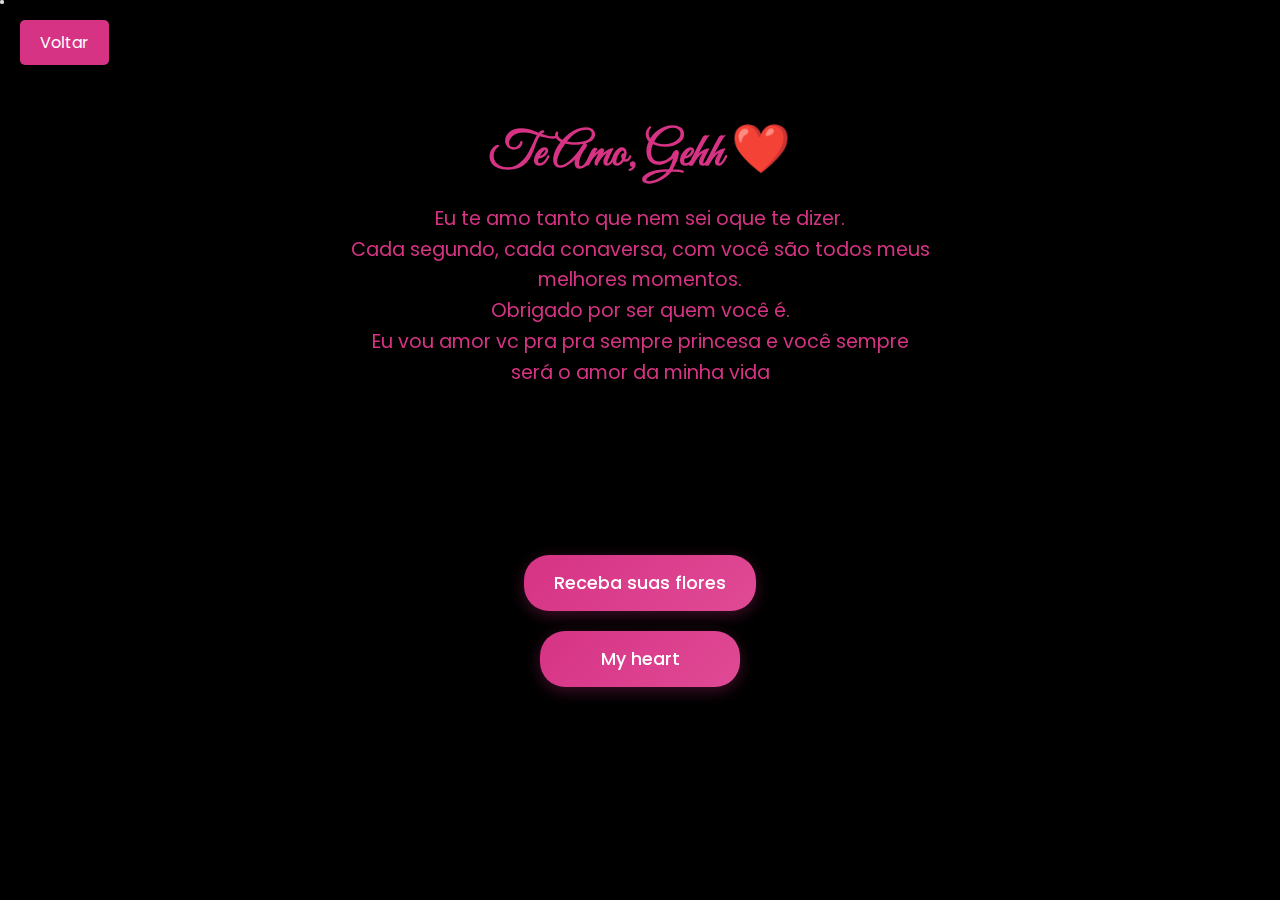
<file: index.html>
<!DOCTYPE html>
<html lang="pt-br">
<head>
  <meta charset="UTF-8" />
  <meta name="viewport" content="width=device-width, initial-scale=1.0" />
  <title>Te Amo Gehh ❤️</title>
  <link rel="stylesheet" href="index.css" />
  <link rel="preconnect" href="https://fonts.googleapis.com" />
  <link href="https://fonts.googleapis.com/css2?family=Great+Vibes&family=Poppins:wght@300;500&display=swap" rel="stylesheet" />
</head>
<body>
  <a href="intro.html" class="back-button">Voltar</a>

  <canvas id="background"></canvas>

  <div class="particles">
    <div class="particle"></div>
    <div class="particle"></div>
    <div class="particle"></div>
    <div class="particle"></div>
    <div class="particle"></div>
    <div class="particle"></div>
    <div class="particle"></div>
    <div class="particle"></div>
    <div class="particle"></div>
  </div>

  <div class="content-wrapper">
    <h1>Te Amo, Gehh ❤️</h1>
    <p>
      Eu te amo tanto que nem sei oque te dizer. <br />
      Cada segundo, cada conaversa, com você são todos meus melhores momentos. <br />
      Obrigado por ser quem você é. <br />
      Eu vou amor vc pra pra sempre princesa e você sempre será o amor da minha vida
    </p>

    <div class="spotify-container">
      <iframe src="https://open.spotify.com/embed/track/0GYPcKDlsb8WEtJkkKdtgH?utm_source=generator" frameborder="0" allow="autoplay; clipboard-write; encrypted-media; fullscreen; picture-in-picture" loading="lazy"></iframe>
    </div>

    <div class="button-container">
      <a href="flowers.html" class="button">Receba suas flores</a>
      <a href="heart-particles-animation.html" class="button">My heart</a>
    </div>
  </div>

  <script src="background.js"></script>
  <script>
    // Adiciona mais partículas dinamicamente
    function createParticle() {
      const particle = document.createElement("div");
      particle.className = "particle";
      particle.style.left = Math.random() * 100 + "%";
      particle.style.animationDelay = Math.random() * 6 + "s";
      particle.style.animationDuration = (Math.random() * 3 + 4) + "s";
      document.querySelector(".particles").appendChild(particle);
      
      // Remove a partícula após a animação
      setTimeout(() => {
        particle.remove();
      }, 8000);
    }

    // Cria partículas continuamente
    setInterval(createParticle, 800);
  </script>
</body>
</html>
</file>
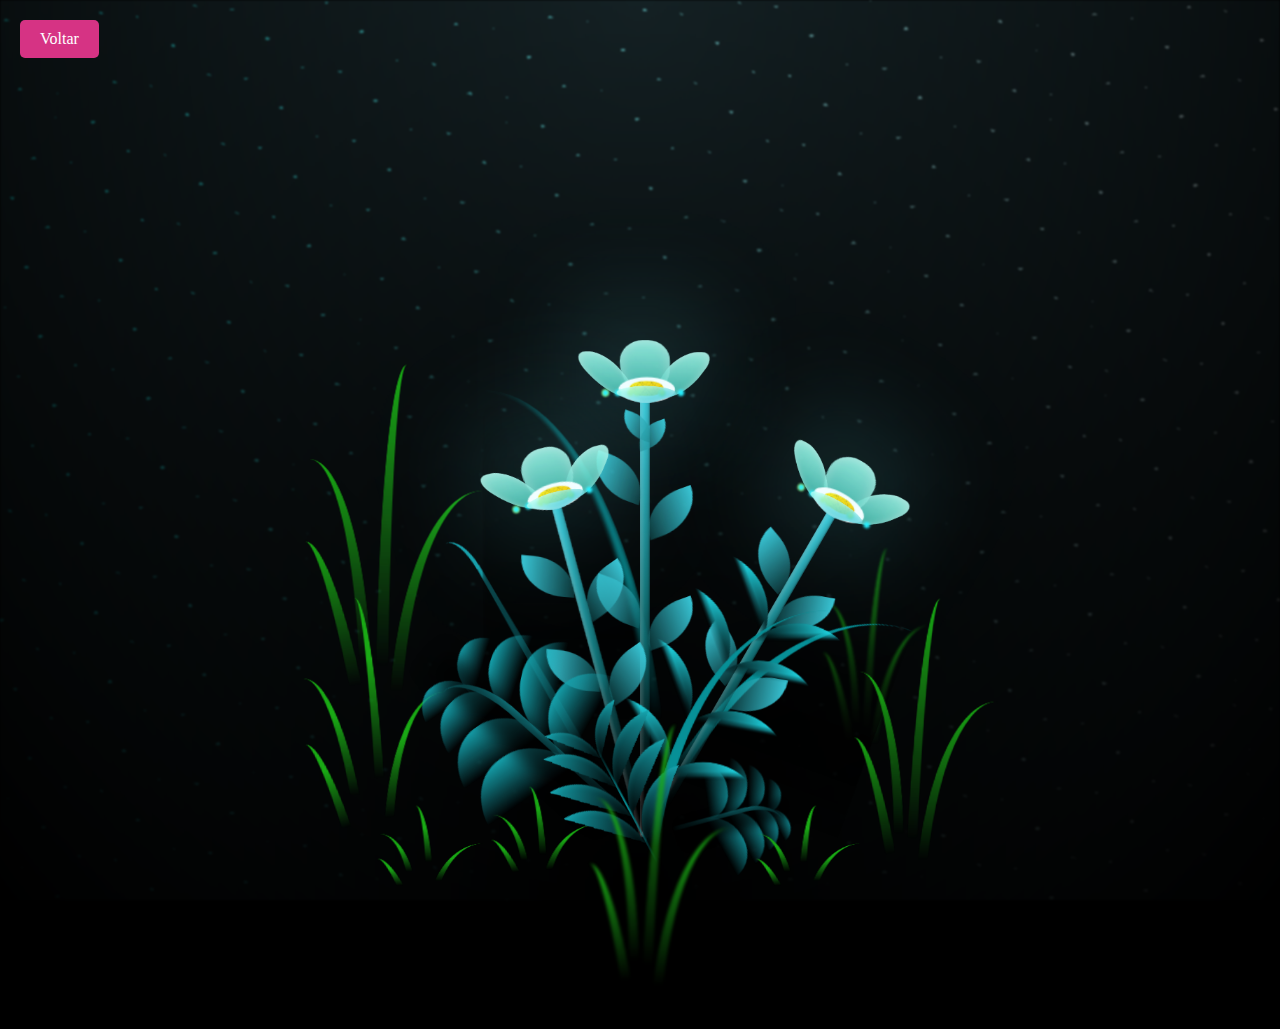
<file: flowers.html>
<!DOCTYPE html>
<html lang="pt-br">
  <head>
    <meta charset="UTF-8" />
    <meta http-equiv="X-UA-Compatible" content="IE=edge" />
    <meta name="viewport" content="width=device-width, initial-scale=1.0" />
    <link rel="stylesheet" href="style.css" />
    <script src="java.js" type="text/javascript"></script>
    <title>Flowers</title>
  </head>

  

  <body class="not-loaded">
    <a href="index.html" class="back-button">Voltar</a>
    <div class="night"></div>
    <div class="flowers">
      <div class="flower flower--1">
        <div class="flower__leafs flower__leafs--1">
          <div class="flower__leaf flower__leaf--1"></div>
          <div class="flower__leaf flower__leaf--2"></div>
          <div class="flower__leaf flower__leaf--3"></div>
          <div class="flower__leaf flower__leaf--4"></div>
          <div class="flower__white-circle"></div>

          <div class="flower__light flower__light--1"></div>
          <div class="flower__light flower__light--2"></div>
          <div class="flower__light flower__light--3"></div>
          <div class="flower__light flower__light--4"></div>
          <div class="flower__light flower__light--5"></div>
          <div class="flower__light flower__light--6"></div>
          <div class="flower__light flower__light--7"></div>
          <div class="flower__light flower__light--8"></div>
        </div>
        <div class="flower__line">
          <div class="flower__line__leaf flower__line__leaf--1"></div>
          <div class="flower__line__leaf flower__line__leaf--2"></div>
          <div class="flower__line__leaf flower__line__leaf--3"></div>
          <div class="flower__line__leaf flower__line__leaf--4"></div>
          <div class="flower__line__leaf flower__line__leaf--5"></div>
          <div class="flower__line__leaf flower__line__leaf--6"></div>
        </div>
      </div>

      <div class="flower flower--2">
        <div class="flower__leafs flower__leafs--2">
          <div class="flower__leaf flower__leaf--1"></div>
          <div class="flower__leaf flower__leaf--2"></div>
          <div class="flower__leaf flower__leaf--3"></div>
          <div class="flower__leaf flower__leaf--4"></div>
          <div class="flower__white-circle"></div>

          <div class="flower__light flower__light--1"></div>
          <div class="flower__light flower__light--2"></div>
          <div class="flower__light flower__light--3"></div>
          <div class="flower__light flower__light--4"></div>
          <div class="flower__light flower__light--5"></div>
          <div class="flower__light flower__light--6"></div>
          <div class="flower__light flower__light--7"></div>
          <div class="flower__light flower__light--8"></div>
        </div>
        <div class="flower__line">
          <div class="flower__line__leaf flower__line__leaf--1"></div>
          <div class="flower__line__leaf flower__line__leaf--2"></div>
          <div class="flower__line__leaf flower__line__leaf--3"></div>
          <div class="flower__line__leaf flower__line__leaf--4"></div>
        </div>
      </div>

      <div class="flower flower--3">
        <div class="flower__leafs flower__leafs--3">
          <div class="flower__leaf flower__leaf--1"></div>
          <div class="flower__leaf flower__leaf--2"></div>
          <div class="flower__leaf flower__leaf--3"></div>
          <div class="flower__leaf flower__leaf--4"></div>
          <div class="flower__white-circle"></div>

          <div class="flower__light flower__light--1"></div>
          <div class="flower__light flower__light--2"></div>
          <div class="flower__light flower__light--3"></div>
          <div class="flower__light flower__light--4"></div>
          <div class="flower__light flower__light--5"></div>
          <div class="flower__light flower__light--6"></div>
          <div class="flower__light flower__light--7"></div>
          <div class="flower__light flower__light--8"></div>
        </div>
        <div class="flower__line">
          <div class="flower__line__leaf flower__line__leaf--1"></div>
          <div class="flower__line__leaf flower__line__leaf--2"></div>
          <div class="flower__line__leaf flower__line__leaf--3"></div>
          <div class="flower__line__leaf flower__line__leaf--4"></div>
        </div>
      </div>

      <div class="grow-ans" style="--d: 1.2s">
        <div class="flower__g-long">
          <div class="flower__g-long__top"></div>
          <div class="flower__g-long__bottom"></div>
        </div>
      </div>

      <div class="growing-grass">
        <div class="flower__grass flower__grass--1">
          <div class="flower__grass--top"></div>
          <div class="flower__grass--bottom"></div>
          <div class="flower__grass__leaf flower__grass__leaf--1"></div>
          <div class="flower__grass__leaf flower__grass__leaf--2"></div>
          <div class="flower__grass__leaf flower__grass__leaf--3"></div>
          <div class="flower__grass__leaf flower__grass__leaf--4"></div>
          <div class="flower__grass__leaf flower__grass__leaf--5"></div>
          <div class="flower__grass__leaf flower__grass__leaf--6"></div>
          <div class="flower__grass__leaf flower__grass__leaf--7"></div>
          <div class="flower__grass__leaf flower__grass__leaf--8"></div>
          <div class="flower__grass__overlay"></div>
        </div>
      </div>

      <div class="growing-grass">
        <div class="flower__grass flower__grass--2">
          <div class="flower__grass--top"></div>
          <div class="flower__grass--bottom"></div>
          <div class="flower__grass__leaf flower__grass__leaf--1"></div>
          <div class="flower__grass__leaf flower__grass__leaf--2"></div>
          <div class="flower__grass__leaf flower__grass__leaf--3"></div>
          <div class="flower__grass__leaf flower__grass__leaf--4"></div>
          <div class="flower__grass__leaf flower__grass__leaf--5"></div>
          <div class="flower__grass__leaf flower__grass__leaf--6"></div>
          <div class="flower__grass__leaf flower__grass__leaf--7"></div>
          <div class="flower__grass__leaf flower__grass__leaf--8"></div>
          <div class="flower__grass__overlay"></div>
        </div>
      </div>

      <div class="grow-ans" style="--d: 2.4s">
        <div class="flower__g-right flower__g-right--1">
          <div class="leaf"></div>
        </div>
      </div>

      <div class="grow-ans" style="--d: 2.8s">
        <div class="flower__g-right flower__g-right--2">
          <div class="leaf"></div>
        </div>
      </div>

      <div class="grow-ans" style="--d: 2.8s">
        <div class="flower__g-front">
          <div
            class="flower__g-front__leaf-wrapper flower__g-front__leaf-wrapper--1"
          >
            <div class="flower__g-front__leaf"></div>
          </div>
          <div
            class="flower__g-front__leaf-wrapper flower__g-front__leaf-wrapper--2"
          >
            <div class="flower__g-front__leaf"></div>
          </div>
          <div
            class="flower__g-front__leaf-wrapper flower__g-front__leaf-wrapper--3"
          >
            <div class="flower__g-front__leaf"></div>
          </div>
          <div
            class="flower__g-front__leaf-wrapper flower__g-front__leaf-wrapper--4"
          >
            <div class="flower__g-front__leaf"></div>
          </div>
          <div
            class="flower__g-front__leaf-wrapper flower__g-front__leaf-wrapper--5"
          >
            <div class="flower__g-front__leaf"></div>
          </div>
          <div
            class="flower__g-front__leaf-wrapper flower__g-front__leaf-wrapper--6"
          >
            <div class="flower__g-front__leaf"></div>
          </div>
          <div
            class="flower__g-front__leaf-wrapper flower__g-front__leaf-wrapper--7"
          >
            <div class="flower__g-front__leaf"></div>
          </div>
          <div
            class="flower__g-front__leaf-wrapper flower__g-front__leaf-wrapper--8"
          >
            <div class="flower__g-front__leaf"></div>
          </div>
          <div class="flower__g-front__line"></div>
        </div>
      </div>

      <div class="grow-ans" style="--d: 3.2s">
        <div class="flower__g-fr">
          <div class="leaf"></div>
          <div class="flower__g-fr__leaf flower__g-fr__leaf--1"></div>
          <div class="flower__g-fr__leaf flower__g-fr__leaf--2"></div>
          <div class="flower__g-fr__leaf flower__g-fr__leaf--3"></div>
          <div class="flower__g-fr__leaf flower__g-fr__leaf--4"></div>
          <div class="flower__g-fr__leaf flower__g-fr__leaf--5"></div>
          <div class="flower__g-fr__leaf flower__g-fr__leaf--6"></div>
          <div class="flower__g-fr__leaf flower__g-fr__leaf--7"></div>
          <div class="flower__g-fr__leaf flower__g-fr__leaf--8"></div>
        </div>
      </div>

      <div class="long-g long-g--0">
        <div class="grow-ans" style="--d: 3s">
          <div class="leaf leaf--0"></div>
        </div>
        <div class="grow-ans" style="--d: 2.2s">
          <div class="leaf leaf--1"></div>
        </div>
        <div class="grow-ans" style="--d: 3.4s">
          <div class="leaf leaf--2"></div>
        </div>
        <div class="grow-ans" style="--d: 3.6s">
          <div class="leaf leaf--3"></div>
        </div>
      </div>

      <div class="long-g long-g--1">
        <div class="grow-ans" style="--d: 3.6s">
          <div class="leaf leaf--0"></div>
        </div>
        <div class="grow-ans" style="--d: 3.8s">
          <div class="leaf leaf--1"></div>
        </div>
        <div class="grow-ans" style="--d: 4s">
          <div class="leaf leaf--2"></div>
        </div>
        <div class="grow-ans" style="--d: 4.2s">
          <div class="leaf leaf--3"></div>
        </div>
      </div>

      <div class="long-g long-g--2">
        <div class="grow-ans" style="--d: 4s">
          <div class="leaf leaf--0"></div>
        </div>
        <div class="grow-ans" style="--d: 4.2s">
          <div class="leaf leaf--1"></div>
        </div>
        <div class="grow-ans" style="--d: 4.4s">
          <div class="leaf leaf--2"></div>
        </div>
        <div class="grow-ans" style="--d: 4.6s">
          <div class="leaf leaf--3"></div>
        </div>
      </div>

      <div class="long-g long-g--3">
        <div class="grow-ans" style="--d: 4s">
          <div class="leaf leaf--0"></div>
        </div>
        <div class="grow-ans" style="--d: 4.2s">
          <div class="leaf leaf--1"></div>
        </div>
        <div class="grow-ans" style="--d: 3s">
          <div class="leaf leaf--2"></div>
        </div>
        <div class="grow-ans" style="--d: 3.6s">
          <div class="leaf leaf--3"></div>
        </div>
      </div>

      <div class="long-g long-g--4">
        <div class="grow-ans" style="--d: 4s">
          <div class="leaf leaf--0"></div>
        </div>
        <div class="grow-ans" style="--d: 4.2s">
          <div class="leaf leaf--1"></div>
        </div>
        <div class="grow-ans" style="--d: 3s">
          <div class="leaf leaf--2"></div>
        </div>
        <div class="grow-ans" style="--d: 3.6s">
          <div class="leaf leaf--3"></div>
        </div>
      </div>

      <div class="long-g long-g--5">
        <div class="grow-ans" style="--d: 4s">
          <div class="leaf leaf--0"></div>
        </div>
        <div class="grow-ans" style="--d: 4.2s">
          <div class="leaf leaf--1"></div>
        </div>
        <div class="grow-ans" style="--d: 3s">
          <div class="leaf leaf--2"></div>
        </div>
        <div class="grow-ans" style="--d: 3.6s">
          <div class="leaf leaf--3"></div>
        </div>
      </div>

      <div class="long-g long-g--6">
        <div class="grow-ans" style="--d: 4.2s">
          <div class="leaf leaf--0"></div>
        </div>
        <div class="grow-ans" style="--d: 4.4s">
          <div class="leaf leaf--1"></div>
        </div>
        <div class="grow-ans" style="--d: 4.6s">
          <div class="leaf leaf--2"></div>
        </div>
        <div class="grow-ans" style="--d: 4.8s">
          <div class="leaf leaf--3"></div>
        </div>
      </div>
      <div class="long-g long-g--7">
        <div class="grow-ans" style="--d: 3s">
          <div class="leaf leaf--0"></div>
        </div>
        <div class="grow-ans" style="--d: 3.2s">
          <div class="leaf leaf--1"></div>
        </div>
        <div class="grow-ans" style="--d: 3.5s">
          <div class="leaf leaf--2"></div>
        </div>
        <div class="grow-ans" style="--d: 3.6s">
          <div class="leaf leaf--3"></div>
        </div>
      </div>
    </div>
    </div>
  </body>
</html>
</file>
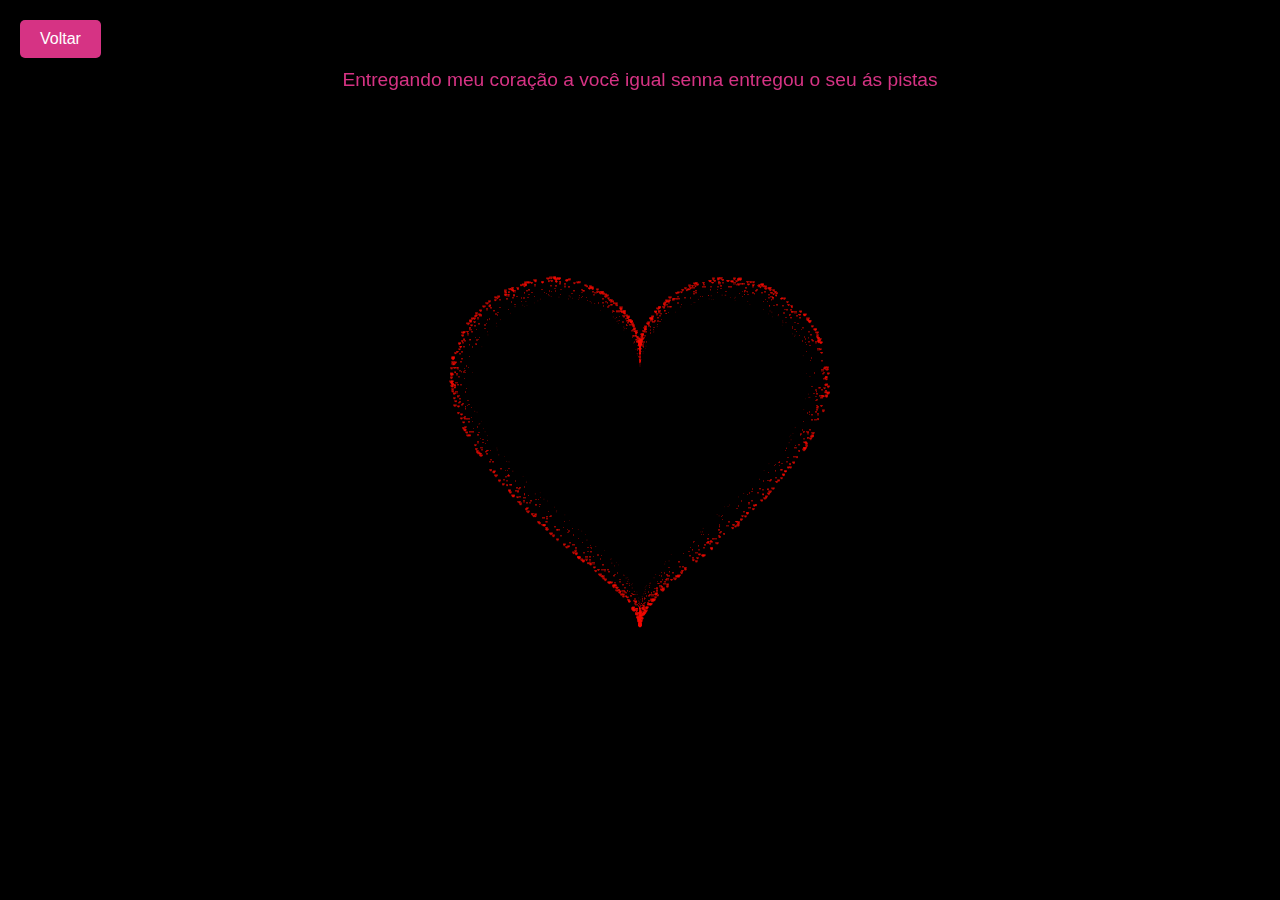
<file: heart-particles-animation.html>
<!DOCTYPE html>
<html lang="pt-br">
  <head>
    <meta charset="UTF-8" />
    <meta name="viewport" content="width=device-width, initial-scale=1.0" />
    <title>Heart Particles + Música</title>
    <style>
      body {
        margin: 0;
        padding: 0;
        background-color: black;
        overflow: hidden; /* Esconde a barra de rolagem */
        display: flex;
        flex-direction: column;
        align-items: center;
        justify-content: space-between; /* Distribui o espaço entre os itens */
        min-height: 100vh;
        position: relative;
        color: white;
        font-family: "Poppins", sans-serif;
      }

      .back-button {
        position: absolute;
        top: 20px;
        left: 20px;
        background-color: #d63384;
        color: white;
        padding: 10px 20px;
        border-radius: 5px;
        text-decoration: none;
        font-size: 1em;
        z-index: 100;
        transition: background-color 0.3s ease;
      }

      .back-button:hover {
        background-color: #e04a95;
      }

      .quote-container {
        position: relative;
        z-index: 10;
        margin-top: 50px; /* Espaçamento do topo */
        text-align: center;
        max-width: 80%;
      }

      .quote-text {
        font-size: 1.2em;
        color: #d63384;
      }

      canvas {
        position: absolute;
        top: 50%;
        left: 50%;
        transform: translate(-50%, -50%);
        z-index: 0;
      }

      .spotify-container {
        width: 100%;
        max-width: 360px;
        padding: 20px 10px;
        z-index: 2;
        opacity: 0;
        transition: opacity 1s ease;
        margin-bottom: 20px; /* Espaçamento inferior */
      }

      .spotify-container.visible {
        opacity: 1;
      }

      /* Responsividade para celulares */
      @media screen and (max-width: 420px) {
        .spotify-container {
          padding: 0 8px;
          margin-bottom: 4px;
        }

        .spotify-container iframe {
          height: 72px;
        }

        .quote-text {
          font-size: 1em;
        }
      }

      @media screen and (max-width: 320px) {
        .spotify-container {
          padding: 0 6px;
          margin-bottom: 2px;
        }

        .spotify-container iframe {
          height: 64px;
        }
      }
    </style>
  </head>

  <body>
    <a href="index.html" class="back-button">Voltar</a>

    <div class="quote-container">
      <p class="quote-text">
        Entregando meu coração a você igual senna entregou o seu ás pistas
      </p>
    </div>

    <canvas id="pinkboard"></canvas>

    <div class="spotify-container">
      <iframe
        style="border-radius: 12px"
        src="https://open.spotify.com/embed/track/2ux3Sb90r5aA74nLMls1u0?utm_source=generator"
        frameborder="0"
        allowfullscreen=""
        allow="autoplay; clipboard-write; encrypted-media; fullscreen; picture-in-picture"
        loading="lazy"
      ></iframe>
    </div>

    <script>
      window.addEventListener("load", () => {
        setTimeout(() => {
          document
            .querySelector(".spotify-container")
            ?.classList.add("visible");
        }, 2000);
      });
    </script>

    <!-- Script da animação de partículas -->
    <script>
      var settings = {
        particles: {
          length: 10000,
          duration: 4,
          velocity: 80,
          effect: -1.3,
          size: 8,
        },
      };
      (function () {
        var b = 0;
        var c = ["ms", "moz", "webkit", "o"];
        for (var a = 0; a < c.length && !window.requestAnimationFrame; ++a) {
          window.requestAnimationFrame = window[c[a] + "RequestAnimationFrame"];
          window.cancelAnimationFrame =
            window[c[a] + "CancelAnimationFrame"] ||
            window[c[a] + "CancelRequestAnimationFrame"];
        }
        if (!window.requestAnimationFrame) {
          window.requestAnimationFrame = function (h, e) {
            var d = new Date().getTime();
            var f = Math.max(0, 16 - (d - b));
            var g = window.setTimeout(function () {
              h(d + f);
            }, f);
            b = d + f;
            return g;
          };
        }
        if (!window.cancelAnimationFrame) {
          window.cancelAnimationFrame = function (d) {
            clearTimeout(d);
          };
        }
      })();

      var Point = function (x, y) {
        this.x = x || 0;
        this.y = y || 0;
      };
      Point.prototype = {
        clone() {
          return new Point(this.x, this.y);
        },
        length(l) {
          if (l === undefined)
            return Math.sqrt(this.x * this.x + this.y * this.y);
          this.normalize();
          this.x *= l;
          this.y *= l;
          return this;
        },
        normalize() {
          var l = this.length();
          this.x /= l;
          this.y /= l;
          return this;
        },
      };

      function Particle() {
        this.position = new Point();
        this.velocity = new Point();
        this.acceleration = new Point();
        this.age = 0;
      }
      Particle.prototype = {
        initialize(x, y, dx, dy) {
          this.position.x = x;
          this.position.y = y;
          this.velocity.x = dx;
          this.velocity.y = dy;
          this.acceleration.x = dx * settings.particles.effect;
          this.acceleration.y = dy * settings.particles.effect;
          this.age = 0;
        },
        update(dt) {
          this.position.x += this.velocity.x * dt;
          this.position.y += this.velocity.y * dt;
          this.velocity.x += this.acceleration.x * dt;
          this.velocity.y += this.acceleration.y * dt;
          this.age += dt;
        },
        draw(ctx, img) {
          const ease = (t) => --t * t * t + 1;
          const size = img.width * ease(this.age / settings.particles.duration);
          ctx.globalAlpha = 1 - this.age / settings.particles.duration;
          ctx.drawImage(
            img,
            this.position.x - size / 2,
            this.position.y - size / 2,
            size,
            size
          );
        },
      };

      function ParticlePool(length) {
        this.particles = new Array(length).fill().map(() => new Particle());
        this.firstActive = 0;
        this.firstFree = 0;
        this.duration = settings.particles.duration;
      }
      ParticlePool.prototype = {
        add(x, y, dx, dy) {
          this.particles[this.firstFree].initialize(x, y, dx, dy);
          this.firstFree = (this.firstFree + 1) % this.particles.length;
          if (this.firstActive === this.firstFree) {
            this.firstActive = (this.firstActive + 1) % this.particles.length;
          }
        },
        update(dt) {
          let i = this.firstActive;
          while (i !== this.firstFree) {
            this.particles[i].update(dt);
            if (this.particles[i].age >= this.duration) {
              this.firstActive = (this.firstActive + 1) % this.particles.length;
            }
            i = (i + 1) % this.particles.length;
          }
        },
        draw(ctx, img) {
          let i = this.firstActive;
          while (i !== this.firstFree) {
            this.particles[i].draw(ctx, img);
            i = (i + 1) % this.particles.length;
          }
        },
      };

      (function (canvas) {
        const ctx = canvas.getContext("2d");
        const pool = new ParticlePool(settings.particles.length);
        const rate = settings.particles.length / settings.particles.duration;
        let time;

        function pointOnHeart(t) {
          return new Point(
            160 * Math.pow(Math.sin(t), 3),
            130 * Math.cos(t) -
              50 * Math.cos(2 * t) -
              20 * Math.cos(3 * t) -
              10 * Math.cos(4 * t) +
              25
          );
        }

        const img = (() => {
          const c = document.createElement("canvas");
          const ctx2 = c.getContext("2d");
          c.width = settings.particles.size;
          c.height = settings.particles.size;
          ctx2.beginPath();
          let t = -Math.PI;
          const to = (t) => {
            const p = pointOnHeart(t);
            p.x =
              settings.particles.size / 2 +
              (p.x * settings.particles.size) / 350;
            p.y =
              settings.particles.size / 2 -
              (p.y * settings.particles.size) / 350;
            return p;
          };
          let p = to(t);
          ctx2.moveTo(p.x, p.y);
          while (t < Math.PI) {
            t += 0.01;
            p = to(t);
            ctx2.lineTo(p.x, p.y);
          }
          ctx2.closePath();
          ctx2.fillStyle = "#f50b02";
          ctx2.fill();
          const image = new Image();
          image.src = c.toDataURL();
          return image;
        })();

        function render() {
          requestAnimationFrame(render);
          const now = new Date().getTime() / 1000;
          const dt = now - (time || now);
          time = now;
          ctx.clearRect(0, 0, canvas.width, canvas.height);
          const count = rate * dt;
          for (let i = 0; i < count; i++) {
            const pos = pointOnHeart(Math.PI - 2 * Math.PI * Math.random());
            const dir = pos.clone().length(settings.particles.velocity);
            pool.add(
              canvas.width / 2 + pos.x,
              canvas.height / 2 - pos.y,
              dir.x,
              -dir.y
            );
          }
          pool.update(dt);
          pool.draw(ctx, img);
        }

        function onResize() {
          canvas.width = window.innerWidth;
          canvas.height = window.innerHeight;
        }

        window.onresize = onResize;
        setTimeout(() => {
          onResize();
          render();
        }, 10);
      })(document.getElementById("pinkboard"));
    </script>
  </body>
</html>
</file>
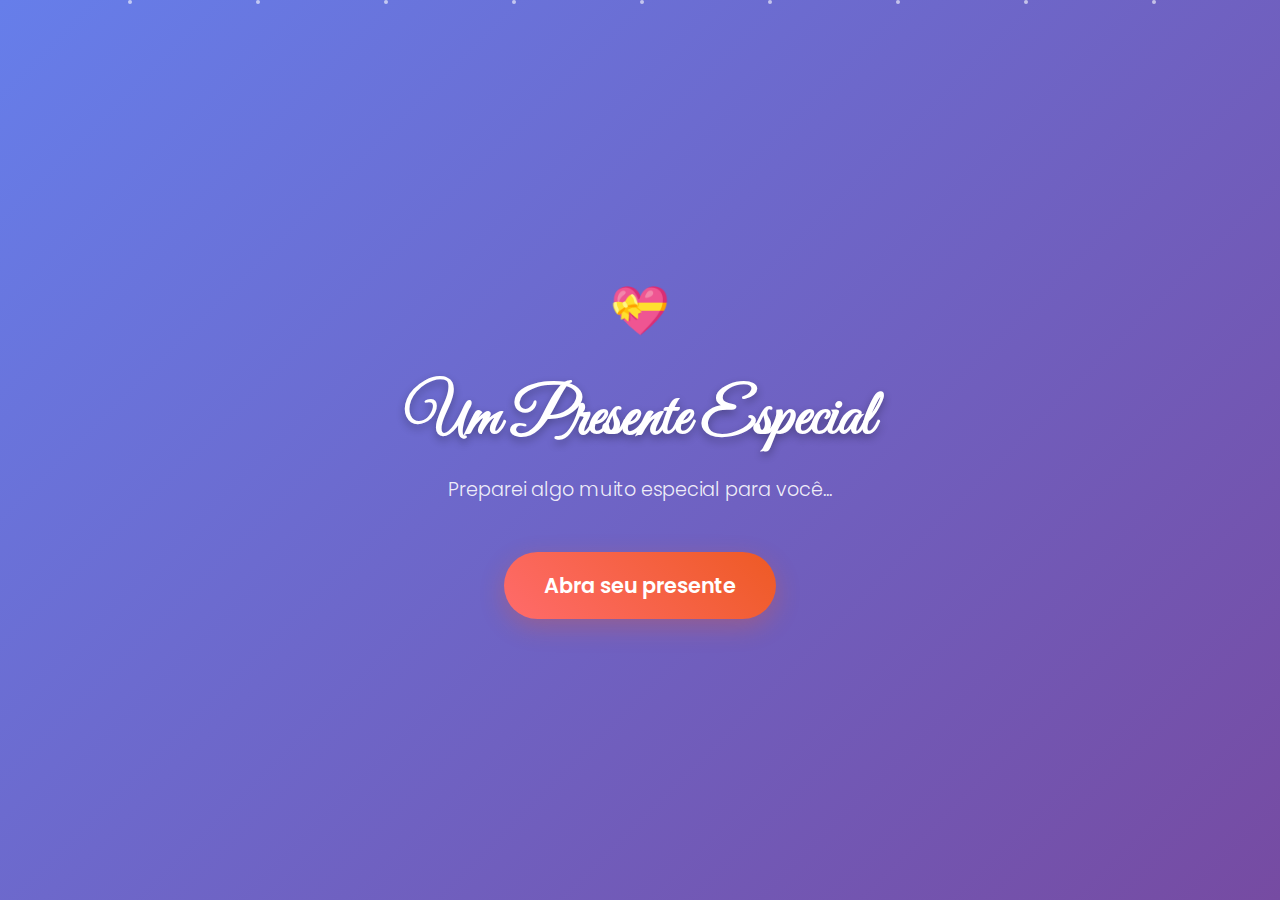
<file: intro.html>
<!DOCTYPE html>
<html lang="pt-br">
  <head>
    <meta charset="UTF-8" />
    <meta name="viewport" content="width=device-width, initial-scale=1.0" />
    <title>Um Presente Especial</title>
    <link rel="preconnect" href="https://fonts.googleapis.com">
    <link rel="preconnect" href="https://fonts.gstatic.com" crossorigin>
    <link href="https://fonts.googleapis.com/css2?family=Great+Vibes&family=Poppins:wght@300;400;600&display=swap" rel="stylesheet">
    <style>
      * {
        margin: 0;
        padding: 0;
        box-sizing: border-box;
      }

      body {
        font-family: 'Poppins', sans-serif;
        background: linear-gradient(135deg, #667eea 0%, #764ba2 100%);
        min-height: 100vh;
        display: flex;
        flex-direction: column;
        align-items: center;
        justify-content: center;
        overflow: hidden;
        position: relative;
      }

      /* Partículas flutuantes */
      .particles {
        position: absolute;
        top: 0;
        left: 0;
        width: 100%;
        height: 100%;
        pointer-events: none;
        z-index: 1;
      }

      .particle {
        position: absolute;
        width: 4px;
        height: 4px;
        background: rgba(255, 255, 255, 0.6);
        border-radius: 50%;
        animation: float 6s ease-in-out infinite;
      }

      .particle:nth-child(1) { left: 10%; animation-delay: 0s; }
      .particle:nth-child(2) { left: 20%; animation-delay: 1s; }
      .particle:nth-child(3) { left: 30%; animation-delay: 2s; }
      .particle:nth-child(4) { left: 40%; animation-delay: 3s; }
      .particle:nth-child(5) { left: 50%; animation-delay: 4s; }
      .particle:nth-child(6) { left: 60%; animation-delay: 5s; }
      .particle:nth-child(7) { left: 70%; animation-delay: 0.5s; }
      .particle:nth-child(8) { left: 80%; animation-delay: 1.5s; }
      .particle:nth-child(9) { left: 90%; animation-delay: 2.5s; }

      @keyframes float {
        0%, 100% {
          transform: translateY(100vh) scale(0);
          opacity: 0;
        }
        10% {
          opacity: 1;
          transform: translateY(90vh) scale(1);
        }
        90% {
          opacity: 1;
          transform: translateY(10vh) scale(1);
        }
        100% {
          opacity: 0;
          transform: translateY(0vh) scale(0);
        }
      }

      /* Container principal */
      .container {
        text-align: center;
        z-index: 10;
        position: relative;
        animation: fadeInUp 1.5s ease-out;
      }

      @keyframes fadeInUp {
        from {
          opacity: 0;
          transform: translateY(50px);
        }
        to {
          opacity: 1;
          transform: translateY(0);
        }
      }

      /* Título principal */
      .title {
        font-family: 'Great Vibes', cursive;
        font-size: 4rem;
        color: white;
        margin-bottom: 1rem;
        text-shadow: 0 4px 8px rgba(0, 0, 0, 0.3);
        animation: glow 2s ease-in-out infinite alternate;
      }

      @keyframes glow {
        from {
          text-shadow: 0 4px 8px rgba(0, 0, 0, 0.3), 0 0 20px rgba(255, 255, 255, 0.2);
        }
        to {
          text-shadow: 0 4px 8px rgba(0, 0, 0, 0.3), 0 0 30px rgba(255, 255, 255, 0.4);
        }
      }

      /* Subtítulo */
      .subtitle {
        font-size: 1.2rem;
        color: rgba(255, 255, 255, 0.9);
        margin-bottom: 3rem;
        font-weight: 300;
        animation: fadeIn 2s ease-out 0.5s both;
      }

      @keyframes fadeIn {
        from {
          opacity: 0;
        }
        to {
          opacity: 1;
        }
      }

      /* Botão principal */
      .gift-button {
        background: linear-gradient(45deg, #ff6b6b, #ee5a24);
        border: none;
        padding: 18px 40px;
        font-size: 1.3rem;
        font-weight: 600;
        color: white;
        border-radius: 50px;
        cursor: pointer;
        text-decoration: none;
        display: inline-block;
        transition: all 0.3s ease;
        box-shadow: 0 8px 25px rgba(238, 90, 36, 0.3);
        position: relative;
        overflow: hidden;
        animation: pulse 2s ease-in-out infinite;
      }

      .gift-button::before {
        content: '';
        position: absolute;
        top: 0;
        left: -100%;
        width: 100%;
        height: 100%;
        background: linear-gradient(90deg, transparent, rgba(255, 255, 255, 0.2), transparent);
        transition: left 0.5s;
      }

      .gift-button:hover::before {
        left: 100%;
      }

      .gift-button:hover {
        transform: translateY(-3px);
        box-shadow: 0 12px 35px rgba(238, 90, 36, 0.4);
      }

      .gift-button:active {
        transform: translateY(-1px);
      }

      @keyframes pulse {
        0%, 100% {
          transform: scale(1);
        }
        50% {
          transform: scale(1.05);
        }
      }

      /* Ícone de coração */
      .heart-icon {
        font-size: 3rem;
        color: #ff6b6b;
        margin-bottom: 2rem;
        animation: heartbeat 1.5s ease-in-out infinite;
      }

      @keyframes heartbeat {
        0%, 100% {
          transform: scale(1);
        }
        50% {
          transform: scale(1.1);
        }
      }

      /* Responsividade */
      @media (max-width: 768px) {
        .title {
          font-size: 3rem;
        }
        
        .subtitle {
          font-size: 1rem;
          margin-bottom: 2rem;
        }
        
        .gift-button {
          padding: 15px 30px;
          font-size: 1.1rem;
        }
        
        .heart-icon {
          font-size: 2.5rem;
        }
      }

      @media (max-width: 480px) {
        .title {
          font-size: 2.5rem;
        }
        
        .subtitle {
          font-size: 0.9rem;
        }
        
        .gift-button {
          padding: 12px 25px;
          font-size: 1rem;
        }
      }
    </style>
  </head>
  <body>
    <!-- Partículas flutuantes -->
    <div class="particles">
      <div class="particle"></div>
      <div class="particle"></div>
      <div class="particle"></div>
      <div class="particle"></div>
      <div class="particle"></div>
      <div class="particle"></div>
      <div class="particle"></div>
      <div class="particle"></div>
      <div class="particle"></div>
    </div>

    <!-- Container principal -->
    <div class="container">
      <div class="heart-icon">💝</div>
      <h1 class="title">Um Presente Especial</h1>
      <p class="subtitle">Preparei algo muito especial para você...</p>
      <a href="index.html" class="gift-button">Abra seu presente</a>
    </div>

    <script>
      // Adiciona mais partículas dinamicamente
      function createParticle() {
        const particle = document.createElement('div');
        particle.className = 'particle';
        particle.style.left = Math.random() * 100 + '%';
        particle.style.animationDelay = Math.random() * 6 + 's';
        particle.style.animationDuration = (Math.random() * 3 + 4) + 's';
        document.querySelector('.particles').appendChild(particle);
        
        // Remove a partícula após a animação
        setTimeout(() => {
          particle.remove();
        }, 8000);
      }

      // Cria partículas continuamente
      setInterval(createParticle, 800);

      // Efeito de clique no botão
      document.querySelector('.gift-button').addEventListener('click', function(e) {
        // Cria um efeito de ripple
        const ripple = document.createElement('span');
        const rect = this.getBoundingClientRect();
        const size = Math.max(rect.width, rect.height);
        const x = e.clientX - rect.left - size / 2;
        const y = e.clientY - rect.top - size / 2;
        
        ripple.style.width = ripple.style.height = size + 'px';
        ripple.style.left = x + 'px';
        ripple.style.top = y + 'px';
        ripple.style.position = 'absolute';
        ripple.style.borderRadius = '50%';
        ripple.style.background = 'rgba(255, 255, 255, 0.3)';
        ripple.style.transform = 'scale(0)';
        ripple.style.animation = 'ripple 0.6s linear';
        ripple.style.pointerEvents = 'none';
        
        this.appendChild(ripple);
        
        setTimeout(() => {
          ripple.remove();
        }, 600);
      });

      // Adiciona animação de ripple
      const style = document.createElement('style');
      style.textContent = `
        @keyframes ripple {
          to {
            transform: scale(4);
            opacity: 0;
          }
        }
      `;
      document.head.appendChild(style);
    </script>
  </body>
</html>
</file>
<file: index.css>
* {
  margin: 0;
  padding: 0;
  box-sizing: border-box;
}

body {
  font-family: 'Poppins', sans-serif;
  background-color: black;
  color: #d63384;
  display: flex;
  flex-direction: column;
  align-items: center;
  text-align: center;
  padding: 120px 20px 40px;
  min-height: 100vh;
  overflow-x: hidden;
  overflow-y: auto;
  position: relative; /* Necessário para o posicionamento absoluto das partículas */
}

/* Partículas flutuantes */
.particles {
  position: absolute;
  top: 0;
  left: 0;
  width: 100%;
  height: 100%;
  pointer-events: none;
  z-index: 1;
}

.particle {
  position: absolute;
  width: 4px;
  height: 4px;
  background: rgba(255, 255, 255, 0.2);
  border-radius: 50%;
  animation: float 6s ease-in-out infinite;
}

@keyframes float {
  0%, 100% {
    transform: translateY(100vh) scale(0);
    opacity: 0;
  }
  10% {
    opacity: 1;
    transform: translateY(90vh) scale(1);
  }
  90% {
    opacity: 1;
    transform: translateY(10vh) scale(1);
  }
  100% {
    opacity: 0;
    transform: translateY(0vh) scale(0);
  }
}

/* Botão de voltar */
.back-button {
  position: absolute;
  top: 20px;
  left: 20px;
  background-color: #d63384;
  color: white;
  padding: 10px 20px;
  border-radius: 5px;
  text-decoration: none;
  font-size: 1em;
  z-index: 100;
  transition: background-color 0.3s ease;
}

.back-button:hover {
  background-color: #e04a95;
}

/* Wrapper para o conteúdo principal */
.content-wrapper {
  position: relative;
  z-index: 10;
  animation: fadeInUp 1.5s ease-out;
  max-width: 800px; /* Limita a largura do conteúdo */
  width: 100%;
  padding: 0 20px;
}

@keyframes fadeInUp {
  from {
    opacity: 0;
    transform: translateY(50px);
  }
  to {
    opacity: 1;
    transform: translateY(0);
  }
}

canvas#background {
  position: fixed;
  top: 0;
  left: 0;
  z-index: -1;
  width: 100vw;
  height: 100vh;
}

h1 {
  font-family: 'Great Vibes', cursive;
  font-size: 3em;
  margin-bottom: 20px;
  animation: glow 2s ease-in-out infinite alternate;
}

@keyframes glow {
  from {
    text-shadow: 0 4px 8px rgba(0, 0, 0, 0.3), 0 0 10px rgba(255, 255, 255, 0.1);
  }
  to {
    text-shadow: 0 4px 8px rgba(0, 0, 0, 0.3), 0 0 20px rgba(255, 255, 255, 0.2);
  }
}

p {
  max-width: 600px;
  font-size: 1.2em;
  line-height: 1.6;
  padding: 0 10px;
  margin: 0 auto 20px auto; /* Centraliza o parágrafo */
  animation: fadeIn 2s ease-out 0.5s both;
}

@keyframes fadeIn {
  from {
    opacity: 0;
  }
  to {
    opacity: 1;
  }
}

.spotify-container {
  margin-top: 40px;
  max-width: 360px;
  width: 100%;
  margin-left: auto; /* Centraliza o container */
  margin-right: auto; /* Centraliza o container */
}

iframe {
  width: 100%;
  height: 80px;
  border-radius: 12px;
}

/* Responsividade para telas menores */
@media (max-width: 480px) {
  body {
    padding: 100px 15px 30px;
  }

  h1 {
    font-size: 2.3em;
  }

  p {
    font-size: 1em;
  }

  iframe {
    height: 75px;
  }

  .back-button {
    padding: 8px 15px;
    font-size: 0.9em;
  }
}

.button-container {
  display: flex;
  flex-direction: column;
  gap: 20px;
  margin-top: 40px;
  align-items: center;
}

.button {
  background: linear-gradient(135deg, #d63384, #e04a95);
  color: white;
  padding: 15px 30px;
  border-radius: 25px;
  text-decoration: none;
  font-size: 1.1em;
  font-weight: 500;
  text-align: center;
  min-width: 200px;
  box-shadow: 0 4px 15px rgba(214, 51, 132, 0.3);
  transition: all 0.3s ease;
  position: relative;
  overflow: hidden;
}

.button::before {
  content: '';
  position: absolute;
  top: 0;
  left: -100%;
  width: 100%;
  height: 100%;
  background: linear-gradient(90deg, transparent, rgba(255, 255, 255, 0.2), transparent);
  transition: left 0.5s ease;
}

.button:hover {
  background: linear-gradient(135deg, #e04a95, #f056a6);
  transform: translateY(-3px);
  box-shadow: 0 6px 20px rgba(214, 51, 132, 0.4);
}

.button:hover::before {
  left: 100%;
}

.button:active {
  transform: translateY(-1px);
}

@media (max-width: 480px) {
  .button {
    padding: 12px 25px;
    font-size: 1em;
    min-width: 180px;
  }
}
</file>
<file: style.css>
*,
*::after,
*::before {
  padding: 0;
  margin: 0;
  box-sizing: border-box;
}

:root {
  --dark-color: #000;
}

.spotify-container {
  position: relative;
  width: 100%;
  max-width: 360px;
  margin: 40px auto 20px auto;
  padding: 0 20px;
  z-index: 10;
}

.spotify-container iframe {
  width: 100%;
  height: 80px;
  border-radius: 12px;
  box-shadow: 0 4px 12px rgba(0, 0, 0, 0.2);
}

/* Responsividade */
@media screen and (max-width: 400px) {
  .spotify-container {
    padding: 0 10px;
  }

  .spotify-container iframe {
    height: 72px;
  }
}

@media screen and (max-width: 300px) {
  .spotify-container iframe {
    height: 64px;
  }
}

body {
  display: flex;
  align-items: flex-end;
  justify-content: center;
  min-height: 100vh;
  background-color: var(--dark-color);
  overflow: hidden;
  perspective: 1000px;
}

.night {
  position: fixed;
  left: 50%;
  top: 0;
  transform: translateX(-50%);
  width: 100%;
  height: 100%;
  filter: blur(0.1vmin);
  background-image: radial-gradient(
      ellipse at top,
      transparent 0%,
      var(--dark-color)
    ),
    radial-gradient(
      ellipse at bottom,
      var(--dark-color),
      rgba(145, 233, 255, 0.2)
    ),
    repeating-linear-gradient(
      220deg,
      black 0px,
      black 19px,
      transparent 19px,
      transparent 22px
    ),
    repeating-linear-gradient(
      189deg,
      black 0px,
      black 19px,
      transparent 19px,
      transparent 22px
    ),
    repeating-linear-gradient(
      148deg,
      black 0px,
      black 19px,
      transparent 19px,
      transparent 22px
    ),
    linear-gradient(90deg, #00fffa, #f0f0f0);
}

.flowers {
  position: relative;
  transform: scale(0.7);
}

.flower {
  position: absolute;
  bottom: 10vmin;
  transform-origin: bottom center;
  z-index: 10;
  --fl-speed: 0.8s;
}
.flower--1 {
  animation: moving-flower-1 4s linear infinite;
}
.flower--1 .flower__line {
  height: 70vmin;
  animation-delay: 0.3s;
}
.flower--1 .flower__line__leaf--1 {
  animation: blooming-leaf-right var(--fl-speed) 1.6s backwards;
}
.flower--1 .flower__line__leaf--2 {
  animation: blooming-leaf-right var(--fl-speed) 1.4s backwards;
}
.flower--1 .flower__line__leaf--3 {
  animation: blooming-leaf-left var(--fl-speed) 1.2s backwards;
}
.flower--1 .flower__line__leaf--4 {
  animation: blooming-leaf-left var(--fl-speed) 1s backwards;
}
.flower--1 .flower__line__leaf--5 {
  animation: blooming-leaf-right var(--fl-speed) 1.8s backwards;
}
.flower--1 .flower__line__leaf--6 {
  animation: blooming-leaf-left var(--fl-speed) 2s backwards;
}
.flower--2 {
  left: 50%;
  transform: rotate(30deg);
  animation: moving-flower-2 4s linear infinite;
}
.flower--2 .flower__line {
  height: 60vmin;
  animation-delay: 0.8s;
}
.flower--2 .flower__line__leaf--1 {
  animation: blooming-leaf-right var(--fl-speed) 1.9s backwards;
}
.flower--2 .flower__line__leaf--2 {
  animation: blooming-leaf-right var(--fl-speed) 1.7s backwards;
}
.flower--2 .flower__line__leaf--3 {
  animation: blooming-leaf-left var(--fl-speed) 1.5s backwards;
}
.flower--2 .flower__line__leaf--4 {
  animation: blooming-leaf-left var(--fl-speed) 1.3s backwards;
}
.flower--3 {
  left: 50%;
  transform: rotate(-15deg);
  animation: moving-flower-3 4s linear infinite;
}
.flower--3 .flower__line {
  animation-delay: 0.9s;
}
.flower--3 .flower__line__leaf--1 {
  animation: blooming-leaf-right var(--fl-speed) 2.5s backwards;
}
.flower--3 .flower__line__leaf--2 {
  animation: blooming-leaf-right var(--fl-speed) 2.3s backwards;
}
.flower--3 .flower__line__leaf--3 {
  animation: blooming-leaf-left var(--fl-speed) 2.1s backwards;
}
.flower--3 .flower__line__leaf--4 {
  animation: blooming-leaf-left var(--fl-speed) 1.9s backwards;
}
.flower__leafs {
  position: relative;
  animation: blooming-flower 2s backwards;
}
.flower__leafs--1 {
  animation-delay: 1.1s;
}
.flower__leafs--2 {
  animation-delay: 1.4s;
}
.flower__leafs--3 {
  animation-delay: 1.7s;
}
.flower__leafs::after {
  content: "";
  position: absolute;
  left: 0;
  top: 0;
  transform: translate(-50%, -100%);
  width: 8vmin;
  height: 8vmin;
  background-color: #6bf0ff;
  filter: blur(10vmin);
}
.flower__leaf {
  position: absolute;
  bottom: 0;
  left: 50%;
  width: 8vmin;
  height: 11vmin;
  border-radius: 51% 49% 47% 53%/44% 45% 55% 69%;
  background-color: #65e6cc;
  background-image: linear-gradient(to top, #40bbab, #a7ffee);
  transform-origin: bottom center;
  opacity: 0.9;
  box-shadow: inset 0 0 2vmin rgba(255, 255, 255, 0.5);
}
.flower__leaf--1 {
  transform: translate(-10%, 1%) rotateY(40deg) rotateX(-50deg);
}
.flower__leaf--2 {
  transform: translate(-50%, -4%) rotateX(40deg);
}
.flower__leaf--3 {
  transform: translate(-90%, 0%) rotateY(45deg) rotateX(50deg);
}
.flower__leaf--4 {
  width: 8vmin;
  height: 8vmin;
  transform-origin: bottom left;
  border-radius: 4vmin 10vmin 4vmin 4vmin;
  transform: translate(0%, 18%) rotateX(70deg) rotate(-43deg);
  background-image: linear-gradient(to top, #39c6d6, #a7ffee);
  z-index: 1;
  opacity: 0.8;
}
.flower__white-circle {
  position: absolute;
  left: -3.5vmin;
  top: -3vmin;
  width: 9vmin;
  height: 4vmin;
  border-radius: 50%;
  background-color: #fff;
}
.flower__white-circle::after {
  content: "";
  position: absolute;
  left: 50%;
  top: 45%;
  transform: translate(-50%, -50%);
  width: 60%;
  height: 60%;
  border-radius: inherit;
  background-image: repeating-linear-gradient(
      135deg,
      rgba(0, 0, 0, 0.03) 0px,
      rgba(0, 0, 0, 0.03) 1px,
      transparent 1px,
      transparent 12px
    ),
    repeating-linear-gradient(
      45deg,
      rgba(0, 0, 0, 0.03) 0px,
      rgba(0, 0, 0, 0.03) 1px,
      transparent 1px,
      transparent 12px
    ),
    repeating-linear-gradient(
      67.5deg,
      rgba(0, 0, 0, 0.03) 0px,
      rgba(0, 0, 0, 0.03) 1px,
      transparent 1px,
      transparent 12px
    ),
    repeating-linear-gradient(
      135deg,
      rgba(0, 0, 0, 0.03) 0px,
      rgba(0, 0, 0, 0.03) 1px,
      transparent 1px,
      transparent 12px
    ),
    repeating-linear-gradient(
      45deg,
      rgba(0, 0, 0, 0.03) 0px,
      rgba(0, 0, 0, 0.03) 1px,
      transparent 1px,
      transparent 12px
    ),
    repeating-linear-gradient(
      112.5deg,
      rgba(0, 0, 0, 0.03) 0px,
      rgba(0, 0, 0, 0.03) 1px,
      transparent 1px,
      transparent 12px
    ),
    repeating-linear-gradient(
      112.5deg,
      rgba(0, 0, 0, 0.03) 0px,
      rgba(0, 0, 0, 0.03) 1px,
      transparent 1px,
      transparent 12px
    ),
    repeating-linear-gradient(
      45deg,
      rgba(0, 0, 0, 0.03) 0px,
      rgba(0, 0, 0, 0.03) 1px,
      transparent 1px,
      transparent 12px
    ),
    repeating-linear-gradient(
      22.5deg,
      rgba(0, 0, 0, 0.03) 0px,
      rgba(0, 0, 0, 0.03) 1px,
      transparent 1px,
      transparent 12px
    ),
    repeating-linear-gradient(
      45deg,
      rgba(0, 0, 0, 0.03) 0px,
      rgba(0, 0, 0, 0.03) 1px,
      transparent 1px,
      transparent 12px
    ),
    repeating-linear-gradient(
      22.5deg,
      rgba(0, 0, 0, 0.03) 0px,
      rgba(0, 0, 0, 0.03) 1px,
      transparent 1px,
      transparent 12px
    ),
    repeating-linear-gradient(
      135deg,
      rgba(0, 0, 0, 0.03) 0px,
      rgba(0, 0, 0, 0.03) 1px,
      transparent 1px,
      transparent 12px
    ),
    repeating-linear-gradient(
      157.5deg,
      rgba(0, 0, 0, 0.03) 0px,
      rgba(0, 0, 0, 0.03) 1px,
      transparent 1px,
      transparent 12px
    ),
    repeating-linear-gradient(
      67.5deg,
      rgba(0, 0, 0, 0.03) 0px,
      rgba(0, 0, 0, 0.03) 1px,
      transparent 1px,
      transparent 12px
    ),
    repeating-linear-gradient(
      67.5deg,
      rgba(0, 0, 0, 0.03) 0px,
      rgba(0, 0, 0, 0.03) 1px,
      transparent 1px,
      transparent 12px
    ),
    linear-gradient(90deg, #ffeb12, #ffce00);
}
.flower__line {
  height: 55vmin;
  width: 1.5vmin;
  background-image: linear-gradient(
      to left,
      rgba(0, 0, 0, 0.2),
      transparent,
      rgba(255, 255, 255, 0.2)
    ),
    linear-gradient(to top, transparent 10%, #14757a, #39c6d6);
  box-shadow: inset 0 0 2px rgba(0, 0, 0, 0.5);
  animation: grow-flower-tree 4s backwards;
}
.flower__line__leaf {
  --w: 7vmin;
  --h: calc(var(--w) + 2vmin);
  position: absolute;
  top: 20%;
  left: 90%;
  width: var(--w);
  height: var(--h);
  border-top-right-radius: var(--h);
  border-bottom-left-radius: var(--h);
  background-image: linear-gradient(to top, rgba(20, 117, 122, 0.4), #39c6d6);
}
.flower__line__leaf--1 {
  transform: rotate(70deg) rotateY(30deg);
}
.flower__line__leaf--2 {
  top: 45%;
  transform: rotate(70deg) rotateY(30deg);
}
.flower__line__leaf--3,
.flower__line__leaf--4,
.flower__line__leaf--6 {
  border-top-right-radius: 0;
  border-bottom-left-radius: 0;
  border-top-left-radius: var(--h);
  border-bottom-right-radius: var(--h);
  left: -460%;
  top: 12%;
  transform: rotate(-70deg) rotateY(30deg);
}
.flower__line__leaf--4 {
  top: 40%;
}
.flower__line__leaf--5 {
  top: 0;
  transform-origin: left;
  transform: rotate(70deg) rotateY(30deg) scale(0.6);
}
.flower__line__leaf--6 {
  top: -2%;
  left: -450%;
  transform-origin: right;
  transform: rotate(-70deg) rotateY(30deg) scale(0.6);
}
.flower__light {
  position: absolute;
  bottom: 0vmin;
  width: 1vmin;
  height: 1vmin;
  background-color: #fffb00;
  border-radius: 50%;
  filter: blur(0.2vmin);
  animation: light-ans 4s linear infinite backwards;
}
.flower__light:nth-child(odd) {
  background-color: #23f0ff;
}
.flower__light--1 {
  left: -2vmin;
  animation-delay: 1s;
}
.flower__light--2 {
  left: 3vmin;
  animation-delay: 0.5s;
}
.flower__light--3 {
  left: -6vmin;
  animation-delay: 0.3s;
}
.flower__light--4 {
  left: 6vmin;
  animation-delay: 0.9s;
}
.flower__light--5 {
  left: -1vmin;
  animation-delay: 1.5s;
}
.flower__light--6 {
  left: -4vmin;
  animation-delay: 3s;
}
.flower__light--7 {
  left: 3vmin;
  animation-delay: 2s;
}
.flower__light--8 {
  left: -6vmin;
  animation-delay: 3.5s;
}
.flower__grass {
  --c: #159faa;
  --line-w: 1.5vmin;
  position: absolute;
  bottom: 12vmin;
  left: -7vmin;
  display: flex;
  flex-direction: column;
  align-items: flex-end;
  z-index: 20;
  transform-origin: bottom center;
  transform: rotate(-48deg) rotateY(40deg);
}
.flower__grass--1 {
  animation: moving-grass 2s linear infinite;
}
.flower__grass--2 {
  left: 2vmin;
  bottom: 10vmin;
  transform: scale(0.5) rotate(75deg) rotateX(10deg) rotateY(-200deg);
  opacity: 0.8;
  z-index: 0;
  animation: moving-grass--2 1.5s linear infinite;
}
.flower__grass--top {
  width: 7vmin;
  height: 10vmin;
  border-top-right-radius: 100%;
  border-right: var(--line-w) solid var(--c);
  transform-origin: bottom center;
  transform: rotate(-2deg);
}
.flower__grass--bottom {
  margin-top: -2px;
  width: var(--line-w);
  height: 25vmin;
  background-image: linear-gradient(to top, transparent, var(--c));
}
.flower__grass__leaf {
  --size: 10vmin;
  position: absolute;
  width: calc(var(--size) * 2.1);
  height: var(--size);
  border-top-left-radius: var(--size);
  border-top-right-radius: var(--size);
  background-image: linear-gradient(
    to top,
    transparent,
    transparent 30%,
    var(--c)
  );
  z-index: 100;
}
.flower__grass__leaf--1 {
  top: -6%;
  left: 30%;
  --size: 6vmin;
  transform: rotate(-20deg);
  animation: growing-grass-ans--1 2s 2.6s backwards;
}
@keyframes growing-grass-ans--1 {
  0% {
    transform-origin: bottom left;
    transform: rotate(-20deg) scale(0);
  }
}
.flower__grass__leaf--2 {
  top: -5%;
  left: -110%;
  --size: 6vmin;
  transform: rotate(10deg);
  animation: growing-grass-ans--2 2s 2.4s linear backwards;
}
@keyframes growing-grass-ans--2 {
  0% {
    transform-origin: bottom right;
    transform: rotate(10deg) scale(0);
  }
}
.flower__grass__leaf--3 {
  top: 5%;
  left: 60%;
  --size: 8vmin;
  transform: rotate(-18deg) rotateX(-20deg);
  animation: growing-grass-ans--3 2s 2.2s linear backwards;
}
@keyframes growing-grass-ans--3 {
  0% {
    transform-origin: bottom left;
    transform: rotate(-18deg) rotateX(-20deg) scale(0);
  }
}
.flower__grass__leaf--4 {
  top: 6%;
  left: -135%;
  --size: 8vmin;
  transform: rotate(2deg);
  animation: growing-grass-ans--4 2s 2s linear backwards;
}
@keyframes growing-grass-ans--4 {
  0% {
    transform-origin: bottom right;
    transform: rotate(2deg) scale(0);
  }
}
.flower__grass__leaf--5 {
  top: 20%;
  left: 60%;
  --size: 10vmin;
  transform: rotate(-24deg) rotateX(-20deg);
  animation: growing-grass-ans--5 2s 1.8s linear backwards;
}
@keyframes growing-grass-ans--5 {
  0% {
    transform-origin: bottom left;
    transform: rotate(-24deg) rotateX(-20deg) scale(0);
  }
}
.flower__grass__leaf--6 {
  top: 22%;
  left: -180%;
  --size: 10vmin;
  transform: rotate(10deg);
  animation: growing-grass-ans--6 2s 1.6s linear backwards;
}
@keyframes growing-grass-ans--6 {
  0% {
    transform-origin: bottom right;
    transform: rotate(10deg) scale(0);
  }
}
.flower__grass__leaf--7 {
  top: 39%;
  left: 70%;
  --size: 10vmin;
  transform: rotate(-10deg);
  animation: growing-grass-ans--7 2s 1.4s linear backwards;
}
@keyframes growing-grass-ans--7 {
  0% {
    transform-origin: bottom left;
    transform: rotate(-10deg) scale(0);
  }
}
.flower__grass__leaf--8 {
  top: 40%;
  left: -215%;
  --size: 11vmin;
  transform: rotate(10deg);
  animation: growing-grass-ans--8 2s 1.2s linear backwards;
}
@keyframes growing-grass-ans--8 {
  0% {
    transform-origin: bottom right;
    transform: rotate(10deg) scale(0);
  }
}
.flower__grass__overlay {
  position: absolute;
  top: -10%;
  right: 0%;
  width: 100%;
  height: 100%;
  background-color: rgba(0, 0, 0, 0.6);
  filter: blur(1.5vmin);
  z-index: 100;
}
.flower__g-long {
  --w: 2vmin;
  --h: 6vmin;
  --c: #159faa;
  position: absolute;
  bottom: 10vmin;
  left: -3vmin;
  transform-origin: bottom center;
  transform: rotate(-30deg) rotateY(-20deg);
  display: flex;
  flex-direction: column;
  align-items: flex-end;
  animation: flower-g-long-ans 3s linear infinite;
}
@keyframes flower-g-long-ans {
  0%,
  100% {
    transform: rotate(-30deg) rotateY(-20deg);
  }
  50% {
    transform: rotate(-32deg) rotateY(-20deg);
  }
}
.flower__g-long__top {
  top: calc(var(--h) * -1);
  width: calc(var(--w) + 1vmin);
  height: var(--h);
  border-top-right-radius: 100%;
  border-right: 0.7vmin solid var(--c);
  transform: translate(-0.7vmin, 1vmin);
}
.flower__g-long__bottom {
  width: var(--w);
  height: 50vmin;
  transform-origin: bottom center;
  background-image: linear-gradient(to top, transparent 30%, var(--c));
  box-shadow: inset 0 0 2px rgba(0, 0, 0, 0.5);
  clip-path: polygon(35% 0, 65% 1%, 100% 100%, 0% 100%);
}
.flower__g-right {
  position: absolute;
  bottom: 6vmin;
  left: -2vmin;
  transform-origin: bottom left;
  transform: rotate(20deg);
}
.flower__g-right .leaf {
  width: 30vmin;
  height: 50vmin;
  border-top-left-radius: 100%;
  border-left: 2vmin solid #079097;
  background-image: linear-gradient(
    to bottom,
    transparent,
    var(--dark-color) 60%
  );
  mask-image: linear-gradient(to top, transparent 30%, #079097 60%);
}
.flower__g-right--1 {
  animation: flower-g-right-ans 2.5s linear infinite;
}
.flower__g-right--2 {
  left: 5vmin;
  transform: rotateY(-180deg);
  animation: flower-g-right-ans--2 3s linear infinite;
}
.flower__g-right--2 .leaf {
  height: 75vmin;
  filter: blur(0.3vmin);
  opacity: 0.8;
}
@keyframes flower-g-right-ans {
  0%,
  100% {
    transform: rotate(20deg);
  }
  50% {
    transform: rotate(24deg) rotateX(-20deg);
  }
}
@keyframes flower-g-right-ans--2 {
  0%,
  100% {
    transform: rotateY(-180deg) rotate(0deg) rotateX(-20deg);
  }
  50% {
    transform: rotateY(-180deg) rotate(6deg) rotateX(-20deg);
  }
}
.flower__g-front {
  position: absolute;
  bottom: 6vmin;
  left: 2.5vmin;
  z-index: 100;
  transform-origin: bottom center;
  transform: rotate(-28deg) rotateY(30deg) scale(1.04);
  animation: flower__g-front-ans 2s linear infinite;
}
@keyframes flower__g-front-ans {
  0%,
  100% {
    transform: rotate(-28deg) rotateY(30deg) scale(1.04);
  }
  50% {
    transform: rotate(-35deg) rotateY(40deg) scale(1.04);
  }
}
.flower__g-front__line {
  width: 0.3vmin;
  height: 20vmin;
  background-image: linear-gradient(
    to top,
    transparent,
    #079097,
    transparent 100%
  );
  position: relative;
}
.flower__g-front__leaf-wrapper {
  position: absolute;
  top: 0;
  left: 0;
  transform-origin: bottom left;
  transform: rotate(10deg);
}
.flower__g-front__leaf-wrapper:nth-child(even) {
  left: 0vmin;
  transform: rotateY(-180deg) rotate(5deg);
  animation: flower__g-front__leaf-left-ans 1s ease-in backwards;
}
.flower__g-front__leaf-wrapper:nth-child(odd) {
  animation: flower__g-front__leaf-ans 1s ease-in backwards;
}
.flower__g-front__leaf-wrapper--1 {
  top: -8vmin;
  transform: scale(0.7);
  animation: flower__g-front__leaf-ans 1s 5.5s ease-in backwards !important;
}
.flower__g-front__leaf-wrapper--2 {
  top: -8vmin;
  transform: rotateY(-180deg) scale(0.7) !important;
  animation: flower__g-front__leaf-left-ans-2 1s 4.6s ease-in backwards !important;
}
.flower__g-front__leaf-wrapper--3 {
  top: -3vmin;
  animation: flower__g-front__leaf-ans 1s 4.6s ease-in backwards;
}
.flower__g-front__leaf-wrapper--4 {
  top: -3vmin;
  transform: rotateY(-180deg) scale(0.9) !important;
  animation: flower__g-front__leaf-left-ans-2 1s 4.6s ease-in backwards !important;
}
@keyframes flower__g-front__leaf-left-ans-2 {
  0% {
    transform: rotateY(-180deg) scale(0);
  }
}
.flower__g-front__leaf-wrapper--5,
.flower__g-front__leaf-wrapper--6 {
  top: 2vmin;
}
.flower__g-front__leaf-wrapper--7,
.flower__g-front__leaf-wrapper--8 {
  top: 6.5vmin;
}
.flower__g-front__leaf-wrapper--2 {
  animation-delay: 5.2s !important;
}
.flower__g-front__leaf-wrapper--3 {
  animation-delay: 4.9s !important;
}
.flower__g-front__leaf-wrapper--5 {
  animation-delay: 4.3s !important;
}
.flower__g-front__leaf-wrapper--6 {
  animation-delay: 4.1s !important;
}
.flower__g-front__leaf-wrapper--7 {
  animation-delay: 3.8s !important;
}
.flower__g-front__leaf-wrapper--8 {
  animation-delay: 3.5s !important;
}
@keyframes flower__g-front__leaf-ans {
  0% {
    transform: rotate(10deg) scale(0);
  }
}
@keyframes flower__g-front__leaf-left-ans {
  0% {
    transform: rotateY(-180deg) rotate(5deg) scale(0);
  }
}
.flower__g-front__leaf {
  width: 10vmin;
  height: 10vmin;
  border-radius: 100% 0% 0% 100%/100% 100% 0% 0%;
  box-shadow: inset 0 2px 1vmin rgba(44, 238, 252, 0.2);
  background-image: linear-gradient(
      to bottom left,
      transparent,
      var(--dark-color)
    ),
    linear-gradient(to bottom right, #159faa 50%, transparent 50%, transparent);
  -webkit-mask-image: linear-gradient(
    to bottom right,
    #159faa 50%,
    transparent 50%,
    transparent
  );
  mask-image: linear-gradient(
    to bottom right,
    #159faa 50%,
    transparent 50%,
    transparent
  );
}
.flower__g-fr {
  position: absolute;
  bottom: -4vmin;
  left: vmin;
  transform-origin: bottom left;
  z-index: 10;
  animation: flower__g-fr-ans 2s linear infinite;
}
@keyframes flower__g-fr-ans {
  0%,
  100% {
    transform: rotate(2deg);
  }
  50% {
    transform: rotate(4deg);
  }
}
.flower__g-fr .leaf {
  width: 30vmin;
  height: 50vmin;
  border-top-left-radius: 100%;
  border-left: 2vmin solid #079097;
  mask-image: linear-gradient(to top, transparent 25%, #079097 50%);
  position: relative;
  z-index: 1;
}
.flower__g-fr__leaf {
  position: absolute;
  top: 0;
  left: 0;
  width: 10vmin;
  height: 10vmin;
  border-radius: 100% 0% 0% 100%/100% 100% 0% 0%;
  box-shadow: inset 0 2px 1vmin rgba(44, 238, 252, 0.2);
  background-image: linear-gradient(
      to bottom left,
      transparent,
      var(--dark-color) 98%
    ),
    linear-gradient(to bottom right, #23f0ff 45%, transparent 50%, transparent);
  mask-image: linear-gradient(
    135deg,
    #159faa 40%,
    transparent 50%,
    transparent
  );
}
.flower__g-fr__leaf--1 {
  left: 20vmin;
  transform: rotate(45deg);
  animation: flower__g-fr-leaft-ans-1 0.5s 5.2s linear backwards;
}
@keyframes flower__g-fr-leaft-ans-1 {
  0% {
    transform-origin: left;
    transform: rotate(45deg) scale(0);
  }
}
.flower__g-fr__leaf--2 {
  left: 12vmin;
  top: -7vmin;
  transform: rotate(25deg) rotateY(-180deg);
  animation: flower__g-fr-leaft-ans-6 0.5s 5s linear backwards;
}
.flower__g-fr__leaf--3 {
  left: 15vmin;
  top: 6vmin;
  transform: rotate(55deg);
  animation: flower__g-fr-leaft-ans-5 0.5s 4.8s linear backwards;
}
.flower__g-fr__leaf--4 {
  left: 6vmin;
  top: -2vmin;
  transform: rotate(25deg) rotateY(-180deg);
  animation: flower__g-fr-leaft-ans-6 0.5s 4.6s linear backwards;
}
.flower__g-fr__leaf--5 {
  left: 10vmin;
  top: 14vmin;
  transform: rotate(55deg);
  animation: flower__g-fr-leaft-ans-5 0.5s 4.4s linear backwards;
}
@keyframes flower__g-fr-leaft-ans-5 {
  0% {
    transform-origin: left;
    transform: rotate(55deg) scale(0);
  }
}
.flower__g-fr__leaf--6 {
  left: 0vmin;
  top: 6vmin;
  transform: rotate(25deg) rotateY(-180deg);
  animation: flower__g-fr-leaft-ans-6 0.5s 4.2s linear backwards;
}
@keyframes flower__g-fr-leaft-ans-6 {
  0% {
    transform-origin: right;
    transform: rotate(25deg) rotateY(-180deg) scale(0);
  }
}
.flower__g-fr__leaf--7 {
  left: 5vmin;
  top: 22vmin;
  transform: rotate(45deg);
  animation: flower__g-fr-leaft-ans-7 0.5s 4s linear backwards;
}
@keyframes flower__g-fr-leaft-ans-7 {
  0% {
    transform-origin: left;
    transform: rotate(45deg) scale(0);
  }
}
.flower__g-fr__leaf--8 {
  left: -4vmin;
  top: 15vmin;
  transform: rotate(15deg) rotateY(-180deg);
  animation: flower__g-fr-leaft-ans-8 0.5s 3.8s linear backwards;
}
@keyframes flower__g-fr-leaft-ans-8 {
  0% {
    transform-origin: right;
    transform: rotate(15deg) rotateY(-180deg) scale(0);
  }
}

.long-g {
  position: absolute;
  bottom: 25vmin;
  left: -42vmin;
  transform-origin: bottom left;
}
.long-g--1 {
  bottom: 0vmin;
  transform: scale(0.8) rotate(-5deg);
}
.long-g--1 .leaf {
  mask-image: linear-gradient(to top, transparent 40%, #079097 80%) !important;
}
.long-g--1 .leaf--1 {
  --w: 5vmin;
  --h: 60vmin;
  left: -2vmin;
  transform: rotate(3deg) rotateY(-180deg);
}
.long-g--2,
.long-g--3 {
  bottom: -3vmin;
  left: -35vmin;
  transform-origin: center;
  transform: scale(0.6) rotateX(60deg);
}
.long-g--2 .leaf,
.long-g--3 .leaf {
  mask-image: linear-gradient(to top, transparent 50%, #079097 80%) !important;
}
.long-g--2 .leaf--1,
.long-g--3 .leaf--1 {
  left: -1vmin;
  transform: rotateY(-180deg);
}
.long-g--3 {
  left: -17vmin;
  bottom: 0vmin;
}
.long-g--3 .leaf {
  mask-image: linear-gradient(to top, transparent 40%, #079097 80%) !important;
}
.long-g--4 {
  left: 25vmin;
  bottom: -3vmin;
  transform-origin: center;
  transform: scale(0.6) rotateX(60deg);
}
.long-g--4 .leaf {
  mask-image: linear-gradient(to top, transparent 50%, #079097 80%) !important;
}
.long-g--5 {
  left: 42vmin;
  bottom: 0vmin;
  transform: scale(0.8) rotate(2deg);
}
.long-g--6 {
  left: 0vmin;
  bottom: -20vmin;
  z-index: 100;
  filter: blur(0.3vmin);
  transform: scale(0.8) rotate(2deg);
}
.long-g--7 {
  left: 35vmin;
  bottom: 20vmin;
  z-index: -1;
  filter: blur(0.3vmin);
  transform: scale(0.6) rotate(2deg);
  opacity: 0.7;
}
.long-g .leaf {
  --w: 15vmin;
  --h: 40vmin;
  --c: #1aaa15;
  position: absolute;
  bottom: 0;
  width: var(--w);
  height: var(--h);
  border-top-left-radius: 100%;
  border-left: 2vmin solid var(--c);
  mask-image: linear-gradient(to top, transparent 20%, var(--dark-color));
  transform-origin: bottom center;
}
.long-g .leaf--0 {
  left: 2vmin;
  animation: leaf-ans-1 4s linear infinite;
}
.long-g .leaf--1 {
  --w: 5vmin;
  --h: 60vmin;
  animation: leaf-ans-1 4s linear infinite;
}
.long-g .leaf--2 {
  --w: 10vmin;
  --h: 40vmin;
  left: -0.5vmin;
  bottom: 5vmin;
  transform-origin: bottom left;
  transform: rotateY(-180deg);
  animation: leaf-ans-2 3s linear infinite;
}
.long-g .leaf--3 {
  --w: 5vmin;
  --h: 30vmin;
  left: -1vmin;
  bottom: 3.2vmin;
  transform-origin: bottom left;
  transform: rotate(-10deg) rotateY(-180deg);
  animation: leaf-ans-3 3s linear infinite;
}

@keyframes leaf-ans-1 {
  0%,
  100% {
    transform: rotate(-5deg) scale(1);
  }
  50% {
    transform: rotate(5deg) scale(1.1);
  }
}
@keyframes leaf-ans-2 {
  0%,
  100% {
    transform: rotateY(-180deg) rotate(5deg);
  }
  50% {
    transform: rotateY(-180deg) rotate(0deg) scale(1.1);
  }
}
@keyframes leaf-ans-3 {
  0%,
  100% {
    transform: rotate(-10deg) rotateY(-180deg);
  }
  50% {
    transform: rotate(-20deg) rotateY(-180deg);
  }
}
.grow-ans {
  animation: grow-ans 2s var(--d) backwards;
}

@keyframes grow-ans {
  0% {
    transform: scale(0);
    opacity: 0;
  }
}
@keyframes light-ans {
  0% {
    opacity: 0;
    transform: translateY(0vmin);
  }
  25% {
    opacity: 1;
    transform: translateY(-5vmin) translateX(-2vmin);
  }
  50% {
    opacity: 1;
    transform: translateY(-15vmin) translateX(2vmin);
    filter: blur(0.2vmin);
  }
  75% {
    transform: translateY(-20vmin) translateX(-2vmin);
    filter: blur(0.2vmin);
  }
  100% {
    transform: translateY(-30vmin);
    opacity: 0;
    filter: blur(1vmin);
  }
}
@keyframes moving-flower-1 {
  0%,
  100% {
    transform: rotate(2deg);
  }
  50% {
    transform: rotate(-2deg);
  }
}
@keyframes moving-flower-2 {
  0%,
  100% {
    transform: rotate(18deg);
  }
  50% {
    transform: rotate(14deg);
  }
}
@keyframes moving-flower-3 {
  0%,
  100% {
    transform: rotate(-18deg);
  }
  50% {
    transform: rotate(-20deg) rotateY(-10deg);
  }
}
@keyframes blooming-leaf-right {
  0% {
    transform-origin: left;
    transform: rotate(70deg) rotateY(30deg) scale(0);
  }
}
@keyframes blooming-leaf-left {
  0% {
    transform-origin: right;
    transform: rotate(-70deg) rotateY(30deg) scale(0);
  }
}
@keyframes grow-flower-tree {
  0% {
    height: 0;
    border-radius: 1vmin;
  }
}
@keyframes blooming-flower {
  0% {
    transform: scale(0);
  }
}
@keyframes moving-grass {
  0%,
  100% {
    transform: rotate(-48deg) rotateY(40deg);
  }
  50% {
    transform: rotate(-50deg) rotateY(40deg);
  }
}
@keyframes moving-grass--2 {
  0%,
  100% {
    transform: scale(0.5) rotate(75deg) rotateX(10deg) rotateY(-200deg);
  }
  50% {
    transform: scale(0.5) rotate(79deg) rotateX(10deg) rotateY(-200deg);
  }
}
.growing-grass {
  animation: growing-grass-ans 1s 2s backwards;
}

@keyframes growing-grass-ans {
  0% {
    transform: scale(0);
  }
}
.not-loaded * {
  animation-play-state: paused !important;
}

.back-button {
  position: absolute;
  top: 20px;
  left: 20px;
  background-color: #d63384;
  color: white;
  padding: 10px 20px;
  border-radius: 5px;
  text-decoration: none;
  font-size: 1em;
  z-index: 100;
  transition: background-color 0.3s ease;
}

.back-button:hover {
  background-color: #e04a95;
}
</file>
